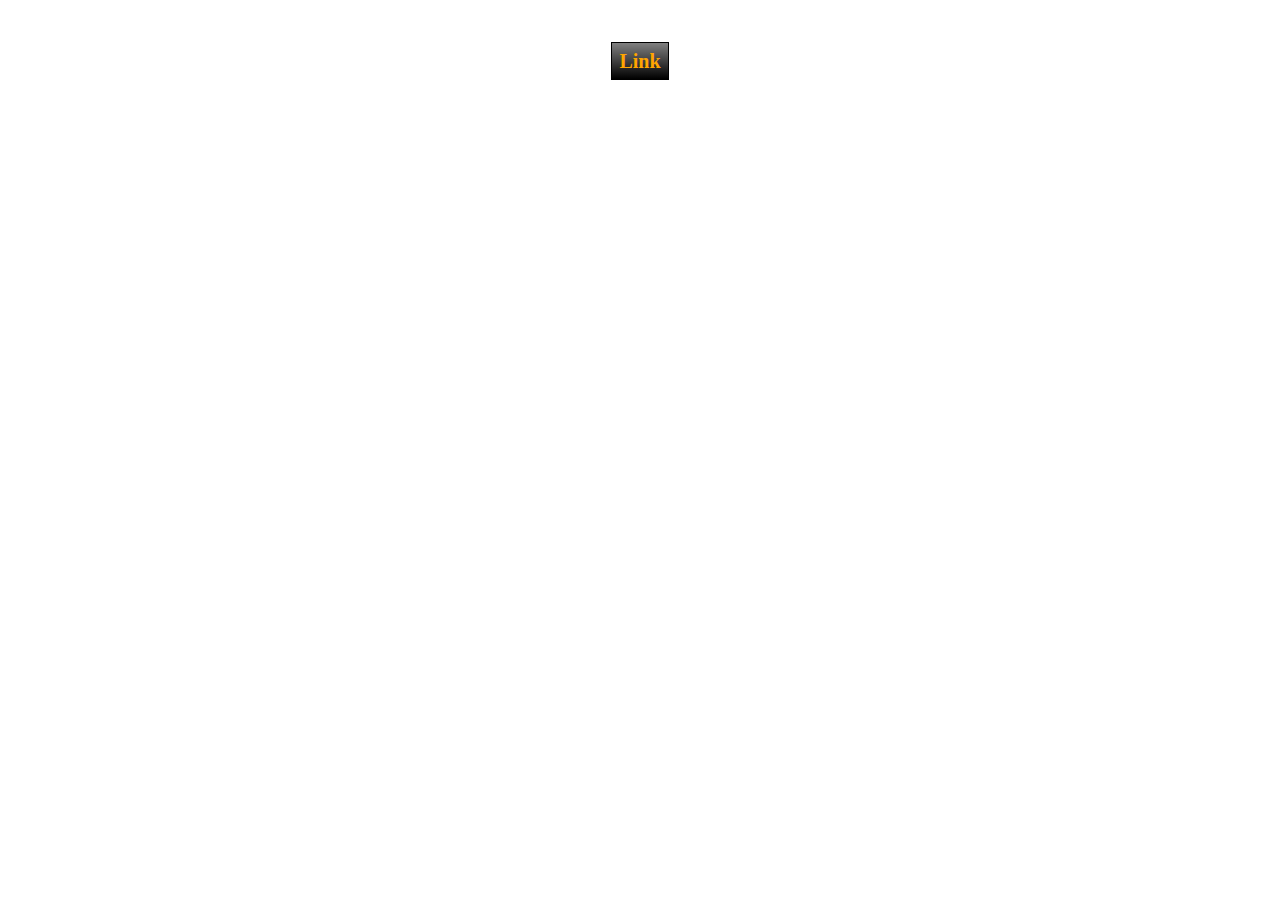
<file: index.html>
<!DOCTYPE html>
<html>
  <head>
    <style>
    </style>
    <meta charset="UTF-8">
    <meta name="viewport" content="width=device-width, initial-scale=1.0">
    <title>THIS SITE HAS MOVED.</title>
    <link href="/style.css" rel="stylesheet" type="text/css" media="all">
    <link rel="icon" type="/x-icon" href="/favourite.png">
  </head>
  <body>
    <center>
      
      <p>This website has moved to another URL.</p>
      <a class="central" style="color:orange" href="https://veljkovdomen.neocities.org">Link</a>
      
    </center>
  </body>
</html>
</file>
<file: style.css>
/* Warning Sranje*/
.callout {
  position: fixed;
  bottom: 35px;
  right: 20px;
  margin-left: 20px;
  max-width: 300px;
}

.callout-header {
  padding: 25px 15px;
  background: #555;
  font-size: 30px;
  color: white;
}

.callout-container {
  padding: 15px;
  background-color: #ccc;
  color: black
}

.closebtn {
  position: absolute;
  top: 5px;
  right: 15px;
  color: white;
  font-size: 30px;
  cursor: pointer;
}

.closebtn:hover {
  color: lightgrey;
} 

/* Moje B) */
     body {
      font-family: "Times New Roman";        
      background-image: url(https://veljkovdomen.neocities.org/youstunk.png);
      color: white;
     }
     div.central {
      background-image:url("https://veljkovdomen.neocities.org/jraphics/grat.gif");
      color:black;
      border-style: solid;
      border-color: lightgray;
      border-width: thin;
      width: 512px;
      height: 356px;     
     }
     .centralsub {
      background-image:url("/jraphics/grat.gif");
      color:black;
      border-style: solid;
      border-color: lightgray;
      border-width: thin;
      width: 200px;
      height: 100px;     
     }
     a.central {
       text-decoration:none;
       border: 1px solid black;
       background-image: linear-gradient(gray, black);
       padding: 7px;
       font-size: 20px;
       font-weight: bold;
     }
     p.central {
       font-family: "Times New Roman";            
       text-decoration:none;
       border: 2px solid black;
       background-image: linear-gradient(rgba(15,95,104,255), rgba(114,174,176,255));
       padding: 7px;
       font-size: 20px;
       color:white;
       border-radius: 10px;       
     }     
     .centraltext {
      background-color:transparent;
      color:black;
      border-style: none;
      width: 256px;
      height: 64px;   
     }
     .sus {
       text-decoration:none;
       color: white;
      }
    .chatbox {
      width: 500px;
      height: 500px;
    }  
    .centralforum {
      width: 512px;
      height: 1024px;
    }
     .funky {
      background-color: darkgray;
      color:black;
      border-style: solid;
      border-color: lightgray;
      border-width: thin;
      width: 512px;
      height: 256px;     
     }
</file>
